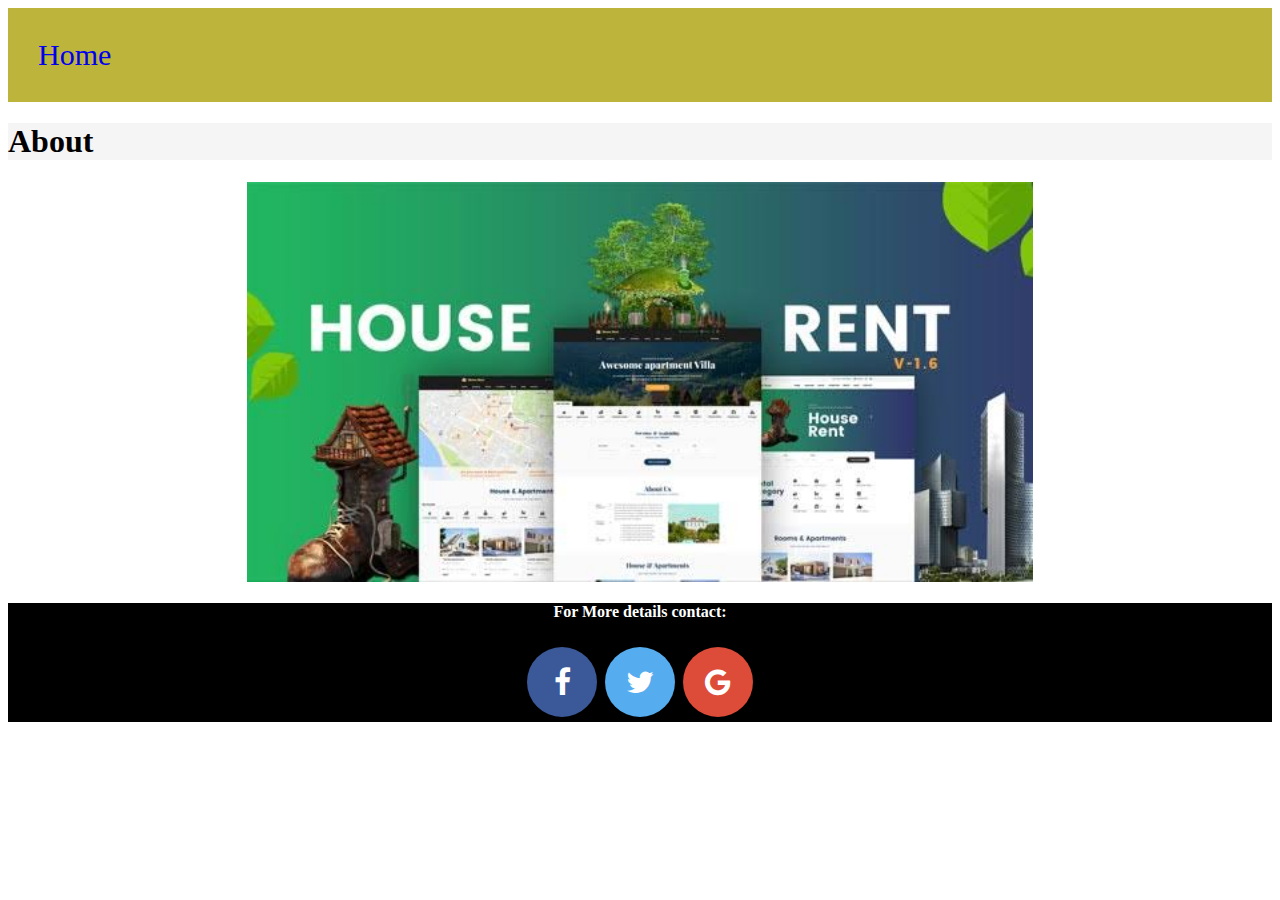
<file: hrs/abut.html>
﻿<html>
<head>
<meta name="viewport" content="width=device-width, initial-scale=6">
<link rel="stylesheet" href="https://cdnjs.cloudflare.com/ajax/libs/font-awesome/4.7.0/css/font-awesome.min.css">
<title>About</title>
 <style>

        .topnav {
            background-color: light rgba(32, 218, 63, 0.445);
            overflow: hidden;
          }
          .topnav a {
            float: left;
            
            text-align: center;
            padding: 30px 30px;
            text-decoration: none;
            font-size: 30px;
          }h1 {
            background-color: rgb(245, 245, 245);
          }
          
          div {
            background-color: rgba(172, 161, 9, 0.795);
          }
         



          pre {
            background-color: white;
          }
          

           
           .footer {

             

            position:10px;
   left: 0;
   bottom: 0;
   width: 100%;
   background-color:black;
   color: white;
   text-align: center;
}
p
{
    text-align:justify;
    }

h5
{
    text-align:justify;
}




.fa {
  padding: 20px;
  font-size: 30px;
  width: 30px;
  text-align: center;
  text-decoration: none;
  margin: 5px 2px;
  border-radius: 50%;
}
.fa-facebook {
  background: #3B5998;
  color: white;
}

.fa-twitter {
  background: #55ACEE;
  color: white;
}

.fa-google {
  background: #dd4b39;
  color: white;
}

  </style>          
</head> 
<body>
  <div class="topnav">
    <a class="active" href="index.php">Home</a>
   </div>
<h1>About</h1>


<center>
            <img src="img/h33.jpg" height="400"> </center>
            



<div class="footer" >
    
  <center><h4>For More details contact:</h4></center>

 <a href="#" class="fa fa-facebook"></a>
<a href="#" class="fa fa-twitter"></a>
<a href="#" class="fa fa-google"></a>
</div>
</body>
</html>
</file>
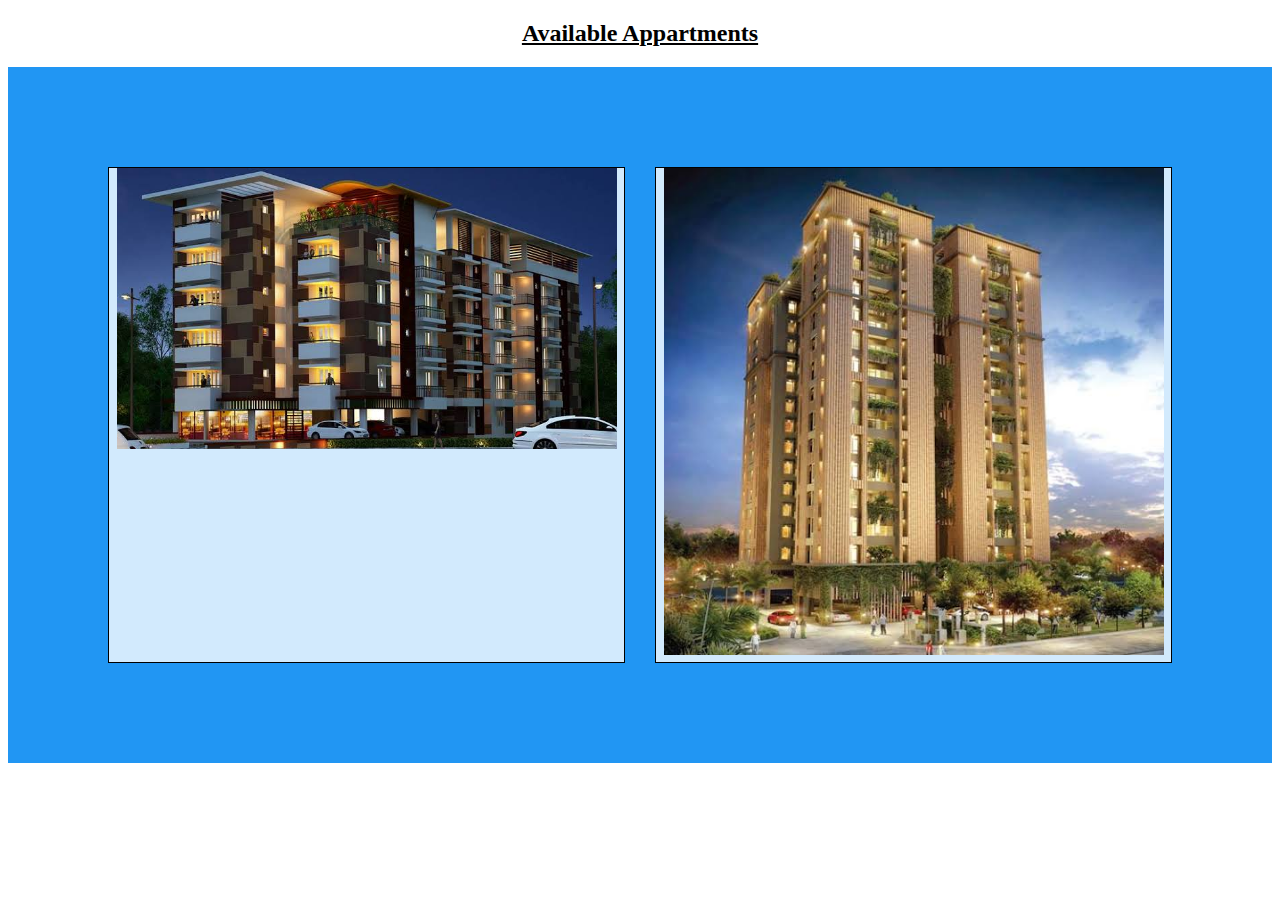
<file: hrs/apartment.html>
<!DOCTYPE html>
<html>
    <head>
            <style>
                    .grid-container {
                      display: grid;
                      grid-template-columns: auto auto;
                      grid-gap: 30px;
                      background-color: #2196F3;
                      padding: 100px;
                    }
                    
                    .grid-container > div {
                      background-color: rgba(255, 255, 255, 0.8);
                      border: 1px solid black;
                      text-align: center;
                      font-size: 30px;
                    }
                    </style>
    </head>
<body>
    <h2><b><center><u>Available Appartments </u></center></b></h2>
        <div class="grid-container">
                <div><img src="img/flat.jpg" alt="Modern House" width="500px height=500px"></div>
                <div><img src="img/flattts.jpg" alt="Modern House" width="500px height=400px"></div>  
                                
              </div>


</body>
</html>
</file>
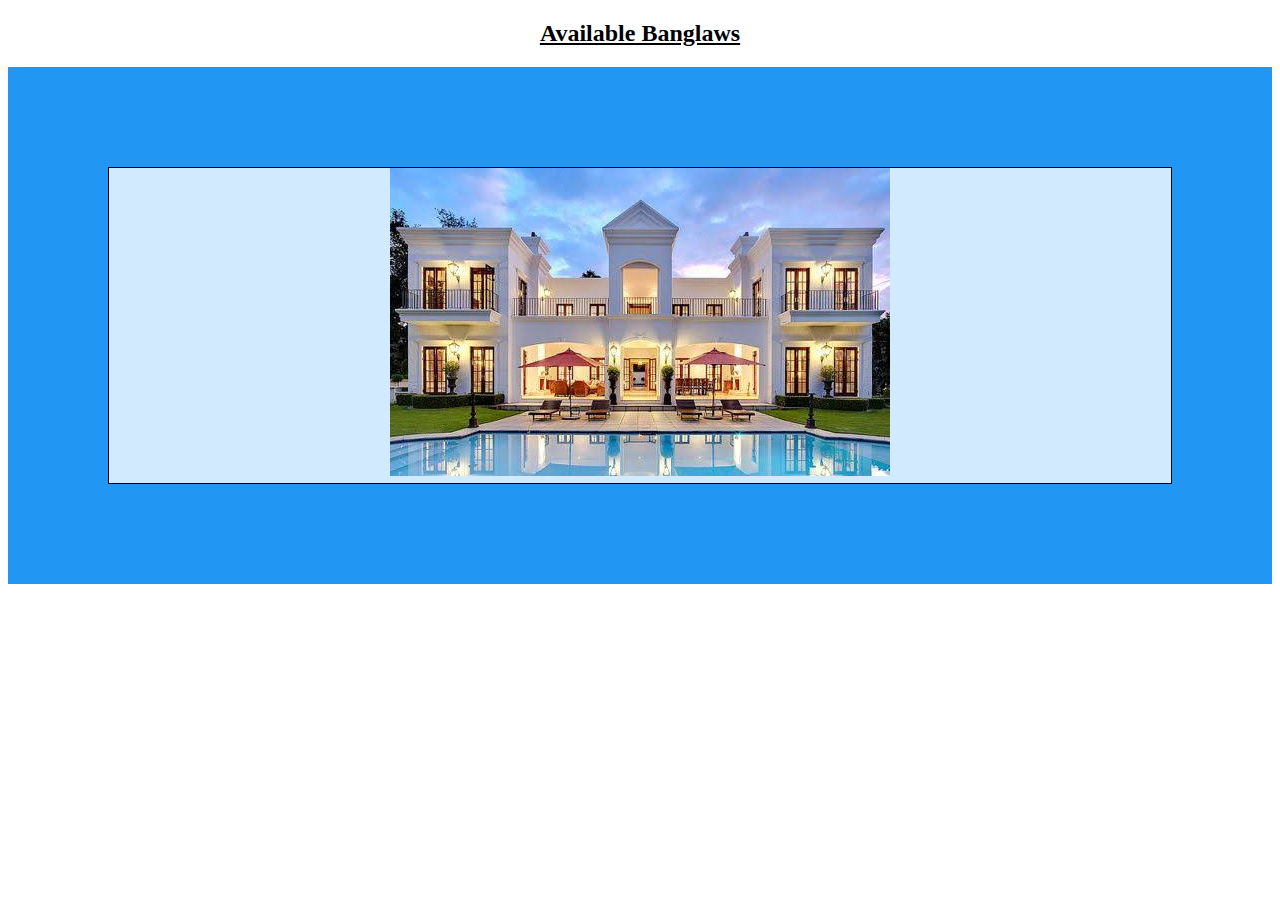
<file: hrs/banglw.html>
<!DOCTYPE html>
<html>
    <head>
            <style>
                    .grid-container {
                      display: grid;
                      grid-template-columns: auto;
                      grid-gap: 30px;
                      background-color: #2196F3;
                      padding: 100px;
                    }
                    
                    .grid-container > div {
                      background-color: rgba(255, 255, 255, 0.8);
                      border: 1px solid black;
                      text-align: center;
                      font-size: 30px;
                    }
                    </style>
    </head>
<body>
    <h2><b><center><u>Available Banglaws</u></center></b></h2>
        <div class="grid-container">
                 
                <div><img src="img/banglaw.jpg" alt="Modern House" width="500px height=400px"></div>
                
              </div>


</body>
</html>
</file>
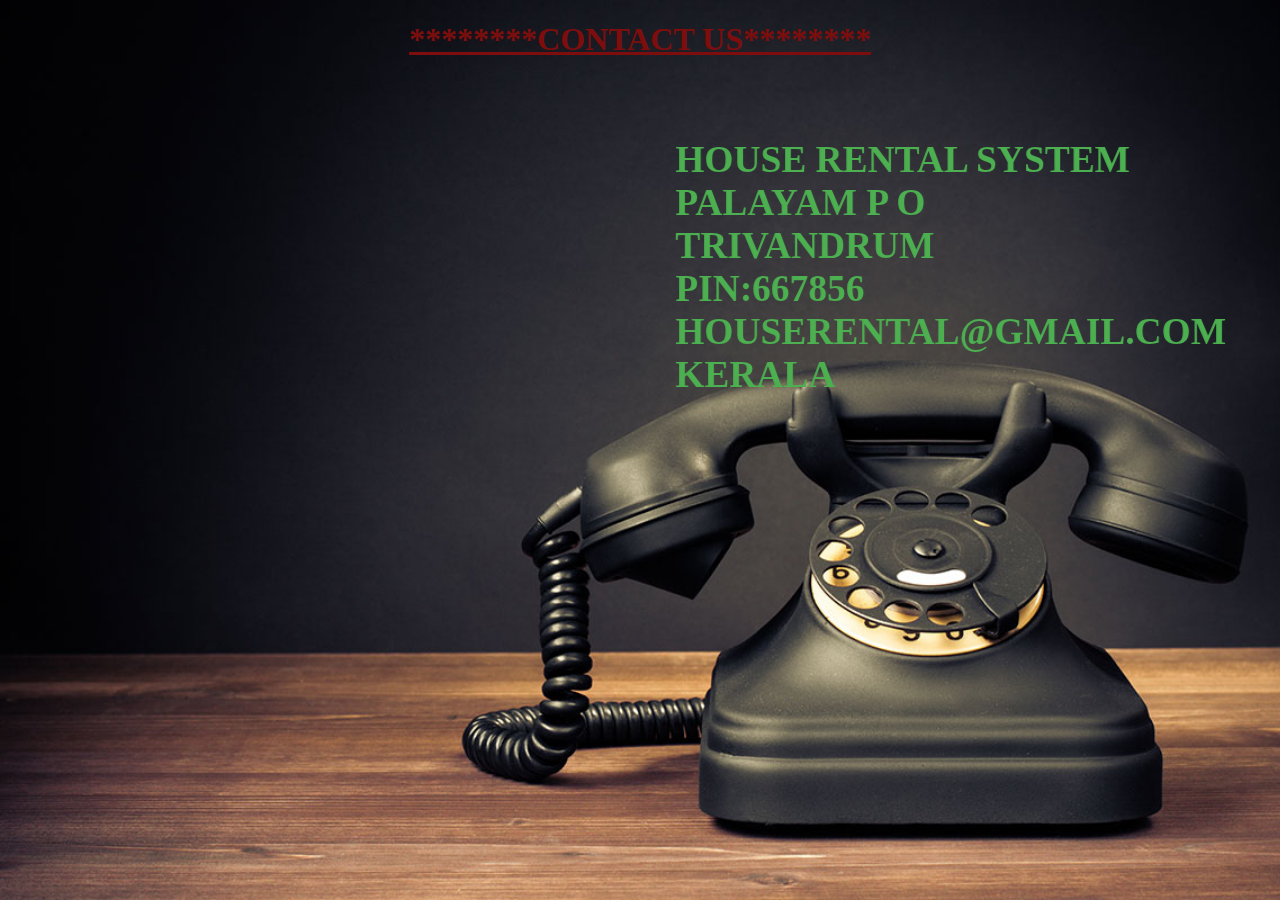
<file: hrs/conta.html>
<!DOCTYPE html>
<html>
    <head>
            <style>
                    body {
                      background-image: url('img/contact2.jpg');
                      background-repeat: no-repeat;
                      background-attachment: fixed;  
                      background-size: cover;
                    }
                    h3 {
  text-align: center;
  color: #4CAF50;
}
h1 {
  text-align: center;
  text-transform: uppercase;
  color: rgb(126, 14, 14);
}
                    </style>      
    </head>
<body> 
    
    <h1><b><center><u>********CONTACT US********</u></center><b><br><h1></h1>
    <h3><marquee behavior="alternate">House Rental System<br>Palayam p o<br>Trivandrum<br>pin:667856<br>houserental@gmail.com<br>Kerala</marquee>
    </h3>
    </body>
    </html>
</file>
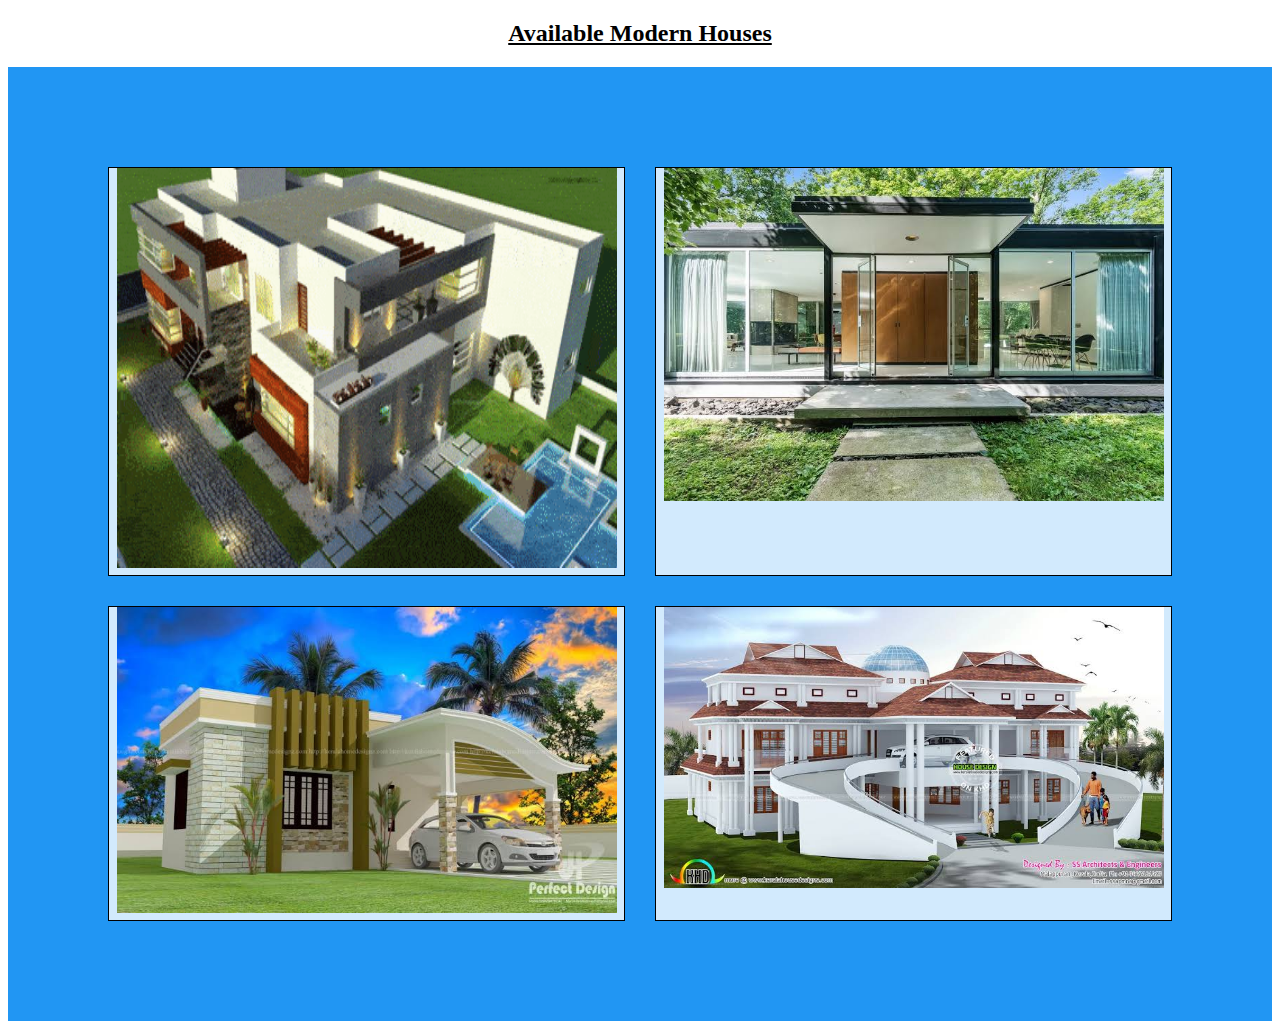
<file: hrs/modern.html>
<!DOCTYPE html>
<html>
    <head>
            <style>
                    .grid-container {
                      display: grid;
                      grid-template-columns: auto auto;
                      grid-gap: 30px;
                      background-color: #2196F3;
                      padding: 100px;
                    }
                    
                    .grid-container > div {
                      background-color: rgba(255, 255, 255, 0.8);
                      border: 1px solid black;
                      text-align: center;
                      font-size: 30px;
                    }
                    </style>
    </head>
<body>
    <h2><b><center><u>Available Modern Houses</u></center></b></h2>
        <div class="grid-container">
                <div><img src="img/modgif.gif" alt="Modern House" style="width:500px;height:400px;"></div>
                <div><img src="img/modern.jpg" alt="Modern House" width="500px height=400px"></div>
                <div><img src="img/mod2.jpg" alt="Modern House" width="500px height=400px"></div>  
                <div><img src="img/mod3.jpg" alt="Modern House" width="500px height=400px"></div>
                
              </div>
<!--<img src="modgif.gif" alt="Modern House" style="width:700px;height:600px;">-->

</body>
</html>
</file>
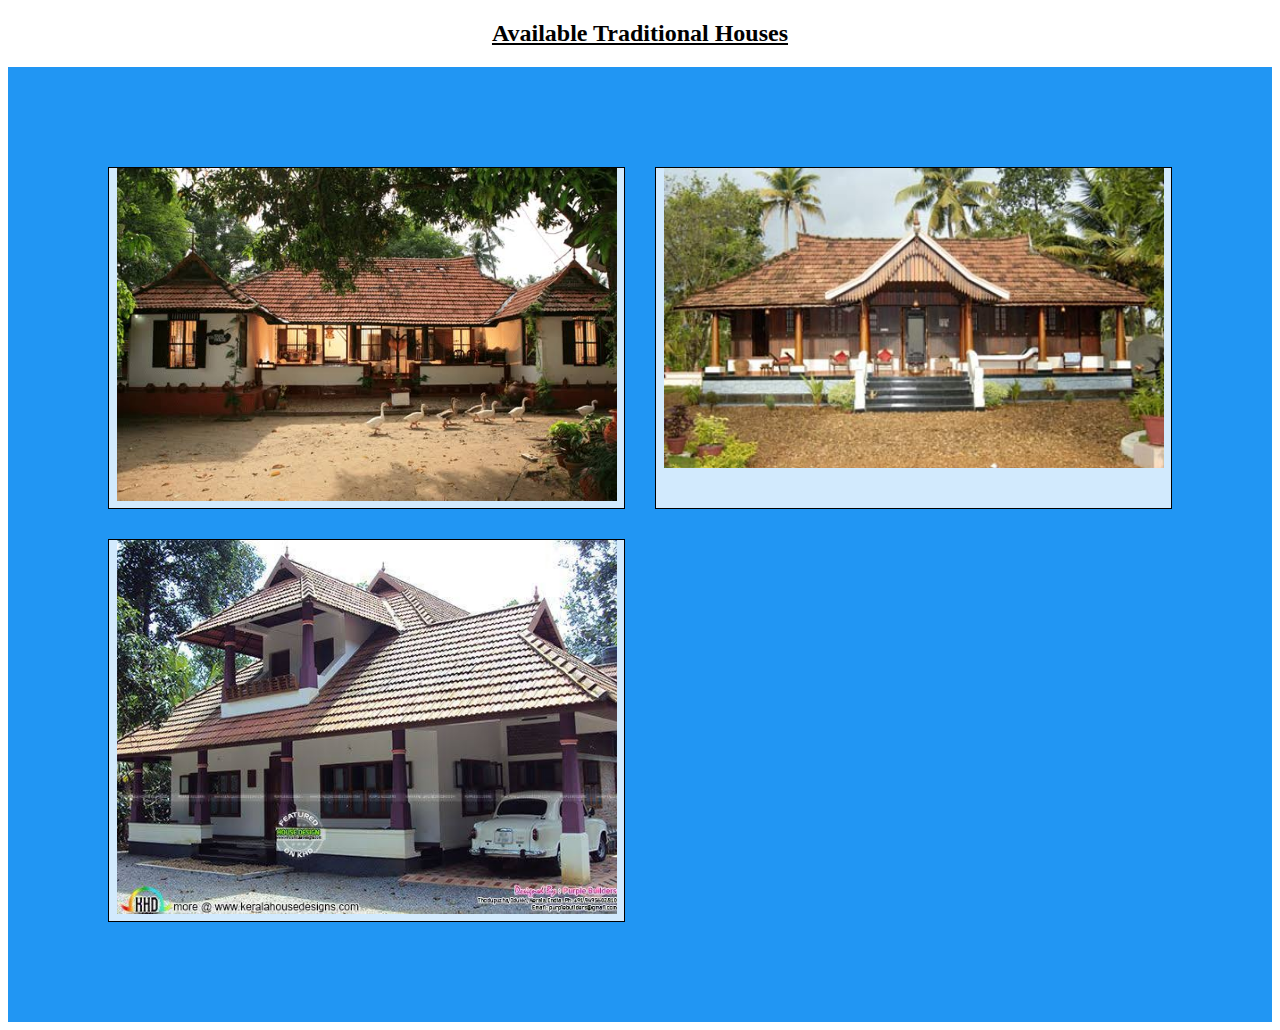
<file: hrs/trad.html>
<!DOCTYPE html>
<html>
    <head>
            <style>
                    .grid-container {
                      display: grid;
                      grid-template-columns: auto auto;
                      grid-gap: 30px;
                      background-color: #2196F3;
                      padding: 100px;
                    }
                    
                    .grid-container > div {
                      background-color: rgba(255, 255, 255, 0.8);
                      border: 1px solid black;
                      text-align: center;
                      font-size: 30px;
                    }
                    </style>
    </head>
<body>
    <h2><b><center><u>Available Traditional Houses</u></center></b></h2>
        <div class="grid-container">
                <div><img src="img/trad2.jpg" alt="Modern House" width="500px height=400px"></div>
                <div><img src="img/trad3.jpg" alt="Modern House" width="500px height=400px"></div>  
                <div><img src="img/trad4.jpg" alt="Modern House" width="500px height=400px"></div>
                
              </div>
<!--<img src="modgif.gif" alt="Modern House" style="width:700px;height:600px;">-->

</body>
</html>
</file>
